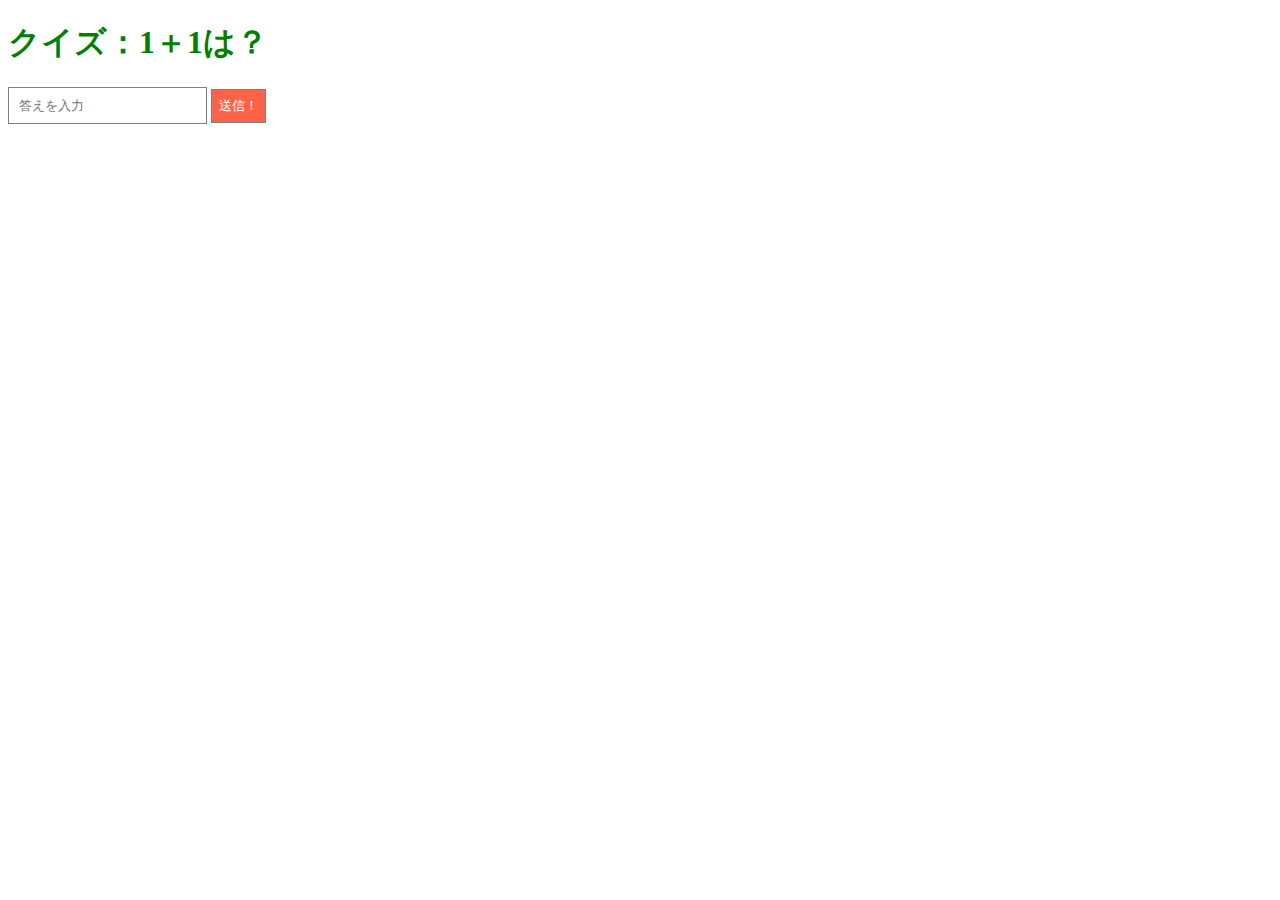
<file: public/index.html>
<!DOCTYPE html>
<html>

<head>
    <link rel="stylesheet" href="css/styles.css" />
    <script src="js/app.js"></script>
</head>

<body>
    <h1> クイズ：1＋1は？</h1>
    <form action="/api/v1/quiz" method="POST">
        <input type="text" name="answer" placeholder="答えを入力" />
        <button type="submit">送信！</button>
    </form>
</body>

</html>
</file>
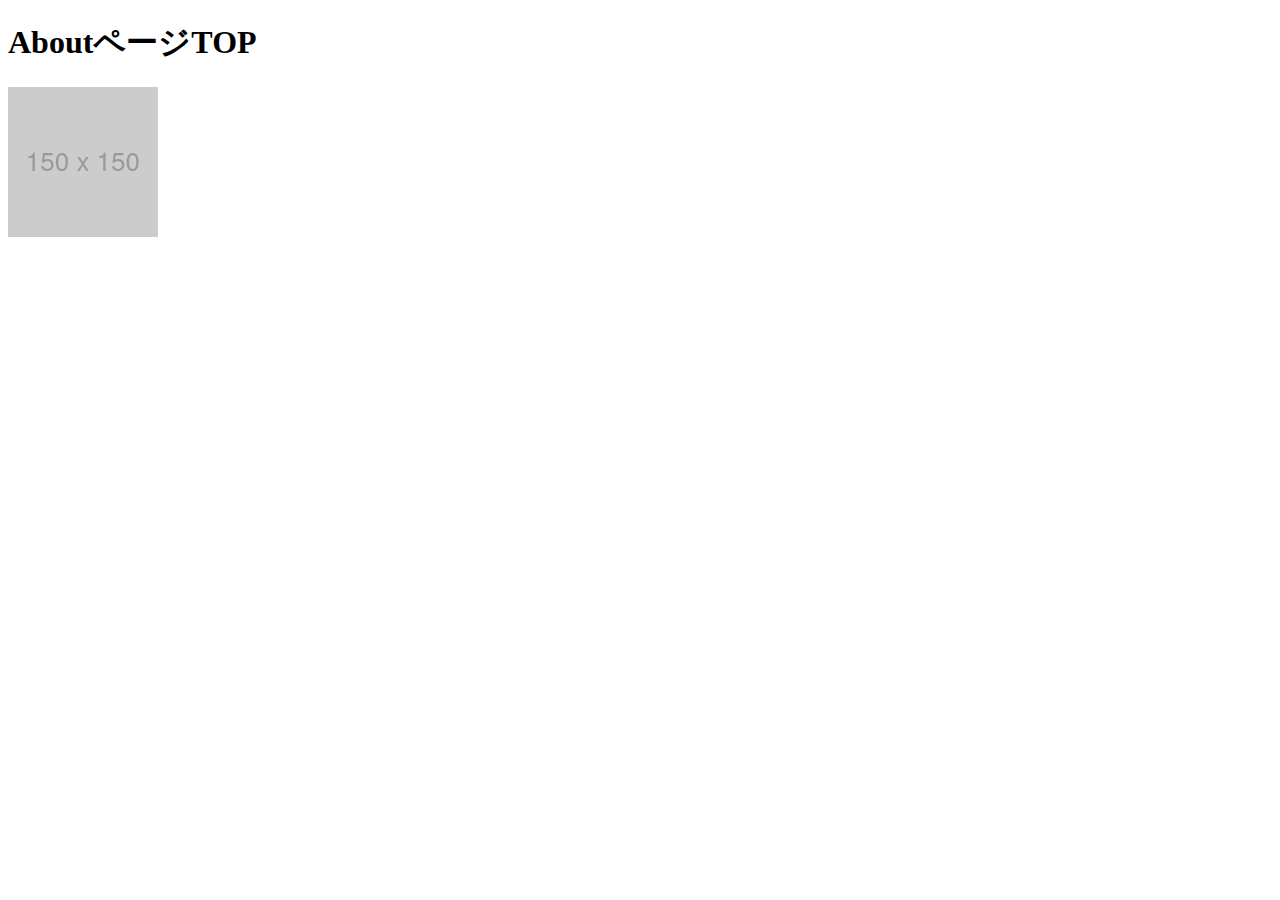
<file: public/about.html>
<!DOCTYPE html>
<html lang="ja">

<head>
    <meta charset="UTF-8">
    <meta name="viewport" content="width=device-width, initial-scale=1.0">
    <title>about</title>
    <script src="js/app.js"></script>
</head>

<body>
    <h1>AboutページTOP</h1>
    <img src="img/150x150.png" alt="img">
</body>

</html>
</file>
<file: public/css/styles.css>
h1 {
    color: green;
}

input {
    padding: 10px;
    border: 1px solid gray;
}

button {
    padding: 7px;
    border: 1px solid gray;
    color: white;
    background-color: tomato;
}
</file>
